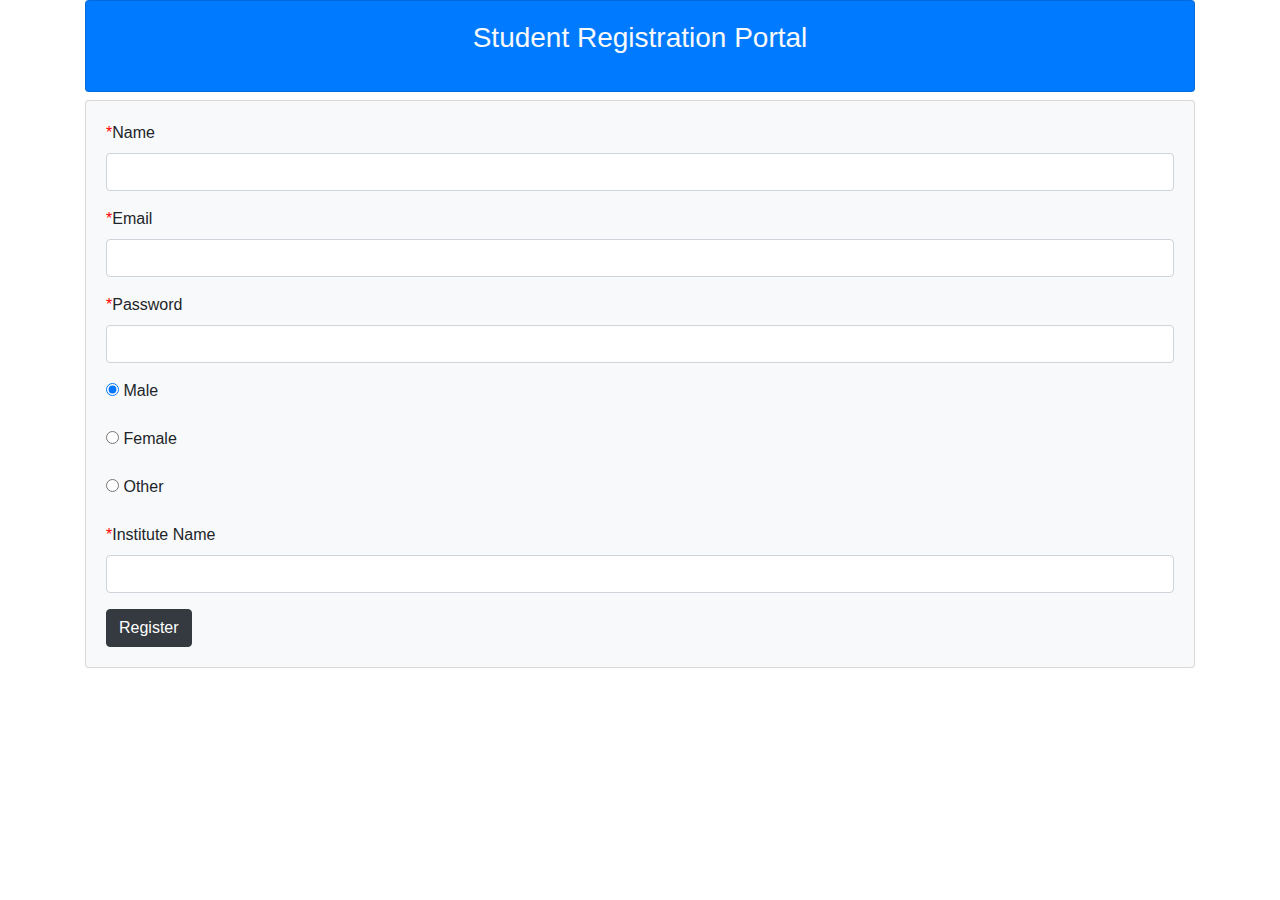
<file: registration/index.html>
<!DOCTYPE html>
<html lang="en">
<head>
    <meta charset="UTF-8">
    <meta name="viewport" content="width=device-width, initial-scale=1.0">
    <meta http-equiv="X-UA-Compatible" content="ie=edge">
    <title>Document</title>
    <!-- Latest compiled and minified CSS -->
    <link rel="stylesheet" href="https://maxcdn.bootstrapcdn.com/bootstrap/4.3.1/css/bootstrap.min.css">
    
    <!-- jQuery library -->
    <script src="https://ajax.googleapis.com/ajax/libs/jquery/3.4.1/jquery.min.js"></script>
    
    <!-- Popper JS -->
    <script src="https://cdnjs.cloudflare.com/ajax/libs/popper.js/1.14.7/umd/popper.min.js"></script>
    
    <!-- Latest compiled JavaScript -->
    <script src="https://maxcdn.bootstrapcdn.com/bootstrap/4.3.1/js/bootstrap.min.js"></script>
    <style>
    .star{
        color: red;
    }
    </style>
</head>
<body>
    <div class="container">
        <div class="card card-body mb-2 text-light bg-primary">
        <h3 class="mb-3" style="text-align: center">Student Registration Portal</h3>
        </div>
        <div class="card card-body bg-light">
    <form action="registration.php" method="post">
        <div class="form-group">
            <label><span class="star">*</span>Name </label>
            <input type="text" name="name" class="form-control">
        </div>
        <div class="form-group">
            <label><span class="star">*</span>Email </label>
            <input type="email" name="email" class="form-control">
        </div>
        <div class="form-group">
            <label><span class="star">*</span>Password </label>
            <input type="password" name="password" class="form-control">
        </div>

        <div>
            <p>
                <input type="radio" name="gender" value="male" checked="checked">
                <label for="male">Male</label>
            </p>
            <p>
                <input class="with-gap" type="radio" name="gender" value="female">
                <label for="female">Female</label>
            </p>
            <p>
                <input class="with-gap" type="radio" name="gender" value="other">
                <label for="other">Other</label>
            </p>
        </div>

        <div class="form-group">
            <label><span class="star">*</span>Institute Name </label>
            <input type="text" name="institute" class="form-control">
        </div>
        
        <button type="submit" class="btn btn-dark">Register</button>
        
    
    
    </form>
    </div>
    </div>
   
</body>
</html>
</file>
